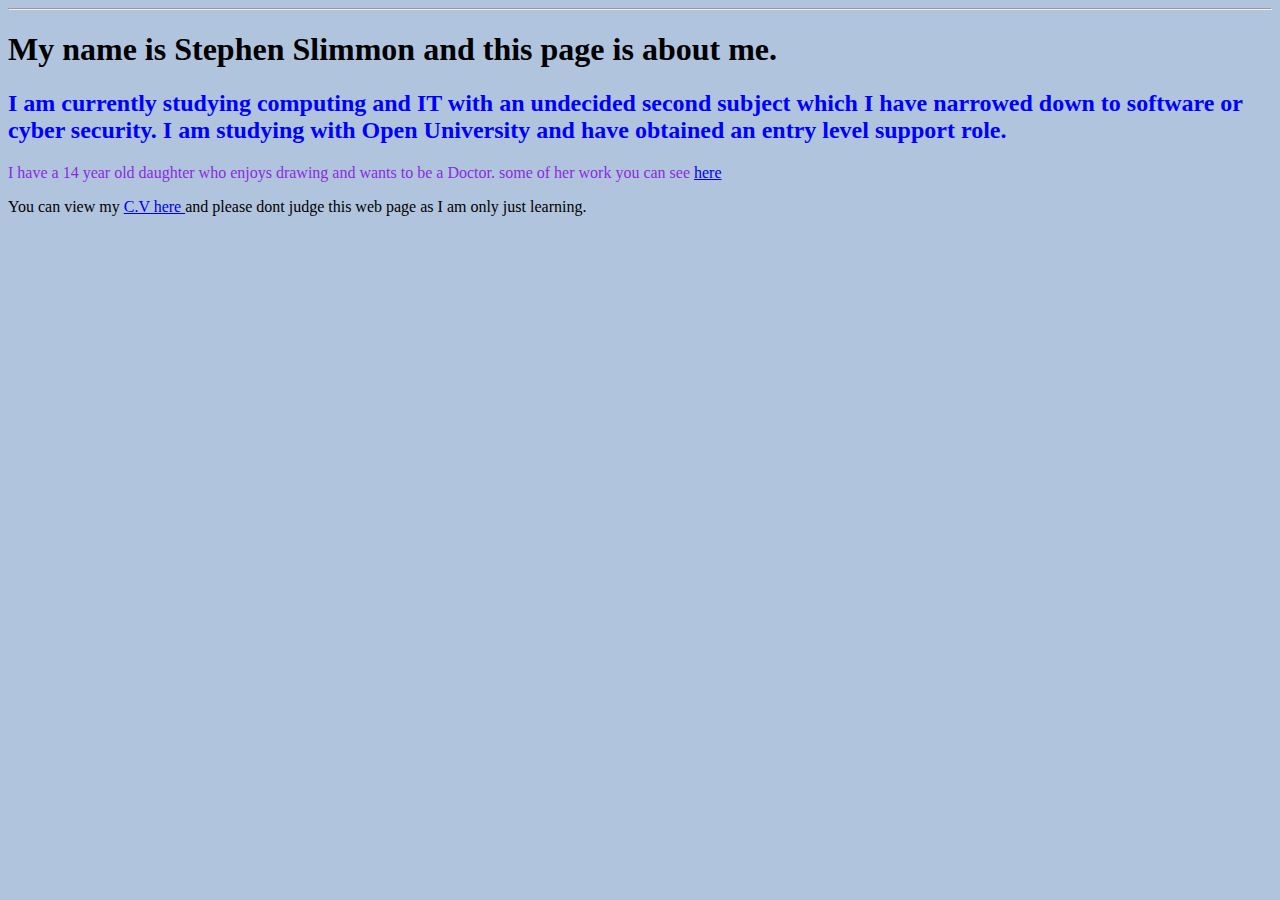
<file: index.html>
<html style="background-color:LightSteelBlue;">
	<head>

		<meta charset="UTF-8">
		<meta name="description" content="This is a website and C.V. about me.">
		<meta name="viewport" content="width=device-width, initial-scale=1.0">
		<title style="color:AntiqueWhite;">Me, myself and I</title>
	<hr/>
	</head>
	<body>
		<header>
		<h1 style="color:Black;">My name is Stephen Slimmon and this page is about me.</h1>
		</header>
		<main>
		<p>
			<h2 style="color:Blue;">I am currently studying computing and IT with an undecided second subject which I have narrowed down to software or cyber security. I am studying with Open University and have obtained an entry level support role.</h2>
			</p>
			<p style="color:BlueViolet;">I have a 14 year old daughter who enjoys drawing and wants to be a Doctor. some of her work you can see <a href="Eva's Art.html" target="_blank">here</a></p>
			<p style="color: black;">You can view my <a href="Stephen Slimmon CV2022.3.docx" target="_blank">C.V here </a> and please dont judge this web page as I am only just learning.</p>
			
		<footer>
		</footer>
			
	</body>
</html>
</file>
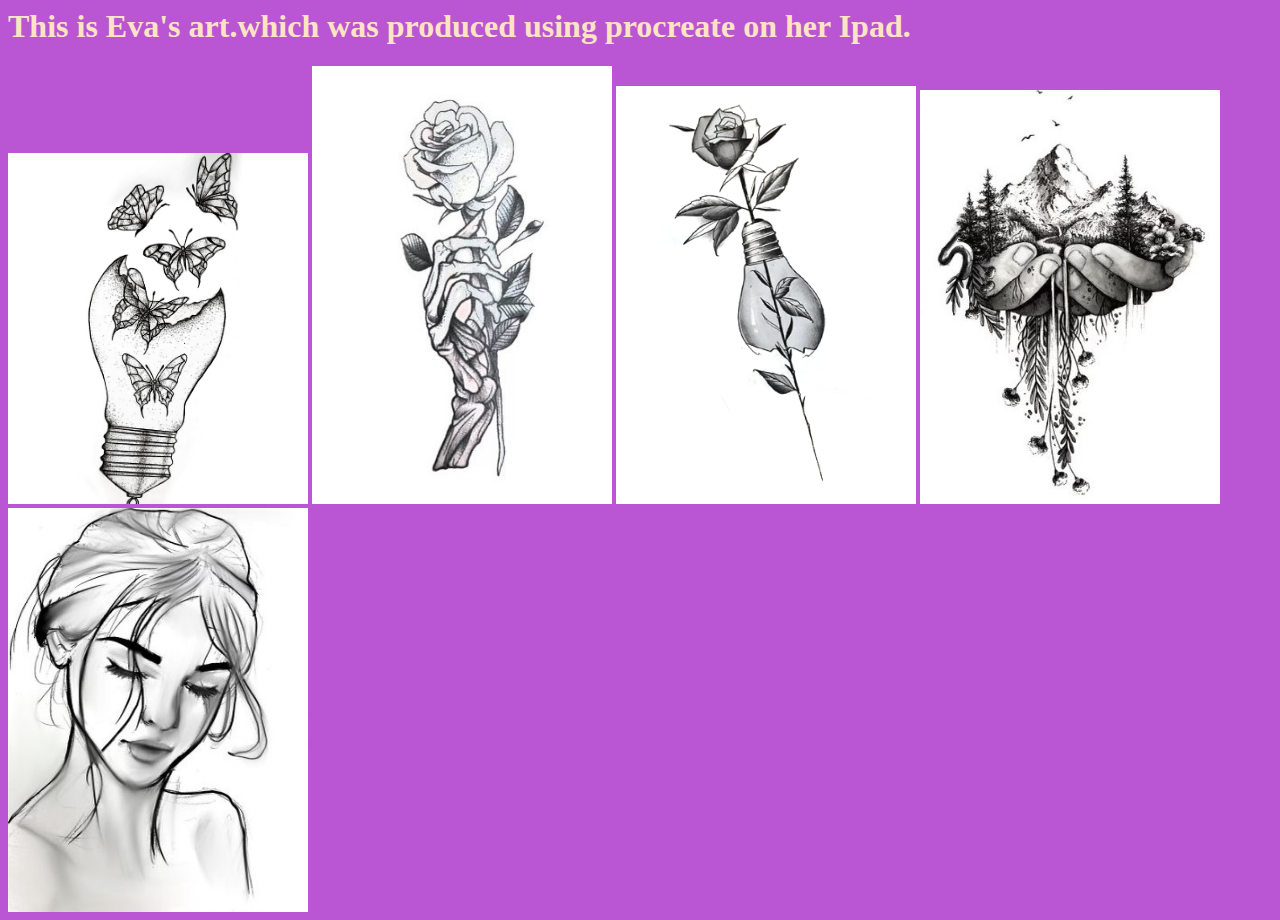
<file: Eva's Art.html>
<html style="background-color:MediumOrchid;">
    <head>
    <title>Eva's Art</title>
    </head>
    <body>
    <header>
        <h1 style="color:Bisque;">This is Eva's art.which was produced using procreate on her Ipad.</h1>
    </header>
    <main>
        <a href="IMG_0085.jpg">
        <img width="300" src="IMG_0085.jpg" alt="Bulb butterfly"></a>

        <a href="IMG_0180.jpg">
        <img width="300" src="IMG_0180.jpg" alt="Bulb butterfly"></a>

        <a  href="IMG_0181.PNG">  
        <img width="300" src="IMG_0181.PNG" alt="Bulb Rose"></a>
       
        <a href="IMG_0183.jpg">
        <img width="300" src="IMG_0183.jpg" alt="Bulb butterfly"></a>

        <a href="IMG_0188.jpg">
            <img width="300" src="IMG_0188.jpg" alt="Bulb butterfly"></a>

    
        
         
    </main>
    <footer>

    </footer>        
    </body>
</html>
</file>
